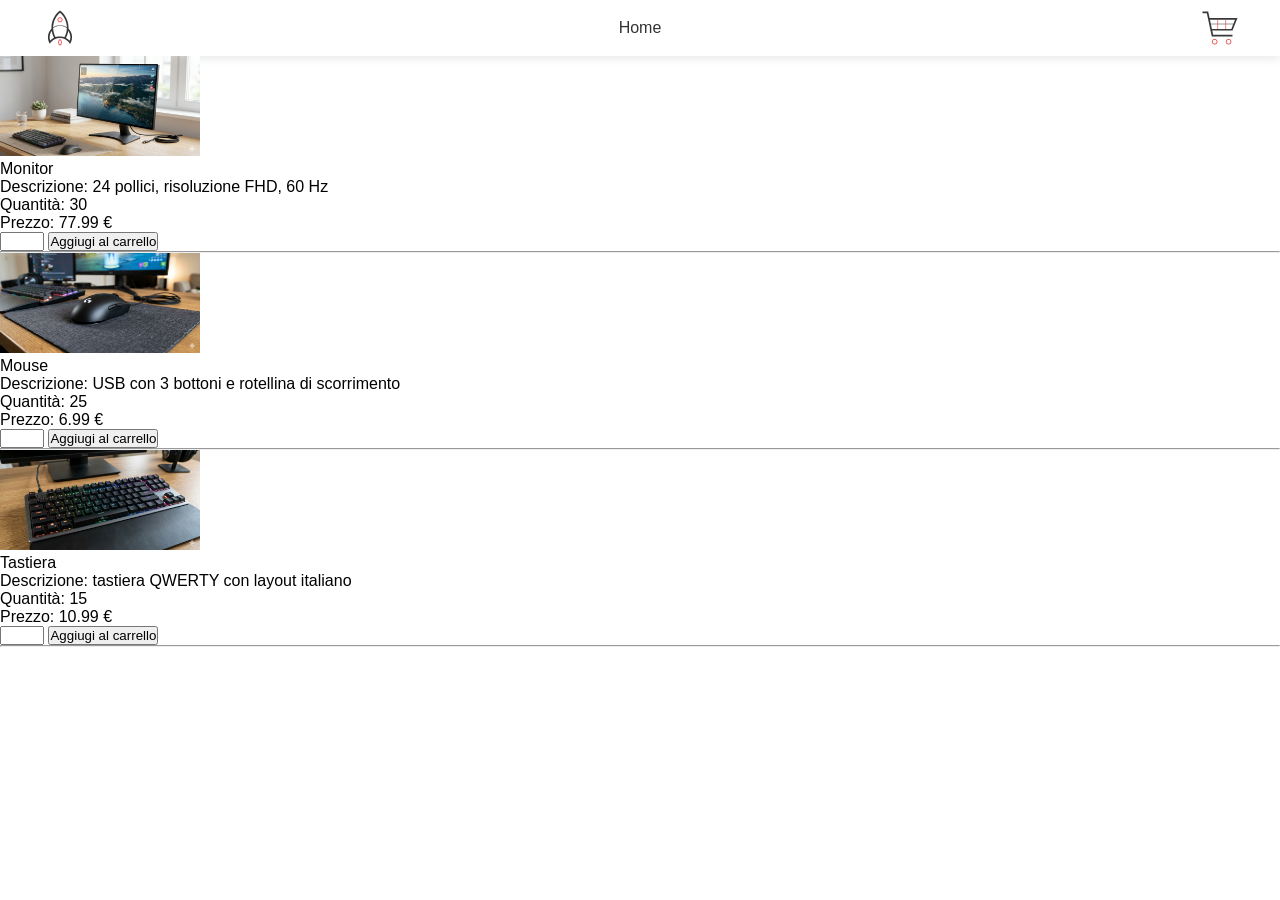
<file: index.html>
<!DOCTYPE html>
<html lang="en">
<head>
    <meta charset="UTF-8">
    <meta name="viewport" content="width=device-width, initial-scale=1.0">
    <title>Document</title>
    <link rel="stylesheet" href="styles.css">
</head>
<body>
    <header>
        <nav>
            <img src="img/accelerate-svgrepo-com.svg">
            <div>
                <a href="index.html">Home</a>
            </div>
            <img src="img/conversation-svgrepo-com.svg">
        </nav>
    </header>
    <main>
        <section id="product-list"></section>
    </main>
    <footer></footer>
    <script src="script.js"></script>
</body>
</html>
</file>
<file: styles.css>
* {
    margin: 0;
    padding: 0;
    box-sizing: border-box;
    font-family: 'Segoe UI', Tahoma, Geneva, Verdana, sans-serif;
}

header {
    background-color: #ffffff;
    box-shadow: 0 2px 10px rgba(0, 0, 0, 0.1);
    padding: 0.5rem 2rem;
}

nav {
    display: flex;
    justify-content: space-between;
    align-items: center;
    max-width: 1200px;
    margin: 0 auto;
}

nav img {
    height: 40px;
    width: auto;
    cursor: pointer;
}

nav div {
    display: flex;
    gap: 2rem;
}

nav div a {
    text-decoration: none;
    color: #333;
    font-weight: 500;
    text-transform: capitalize;
    transition: color 0.3s ease;
}

nav div a:hover {
    color: #007bff;
}
</file>
